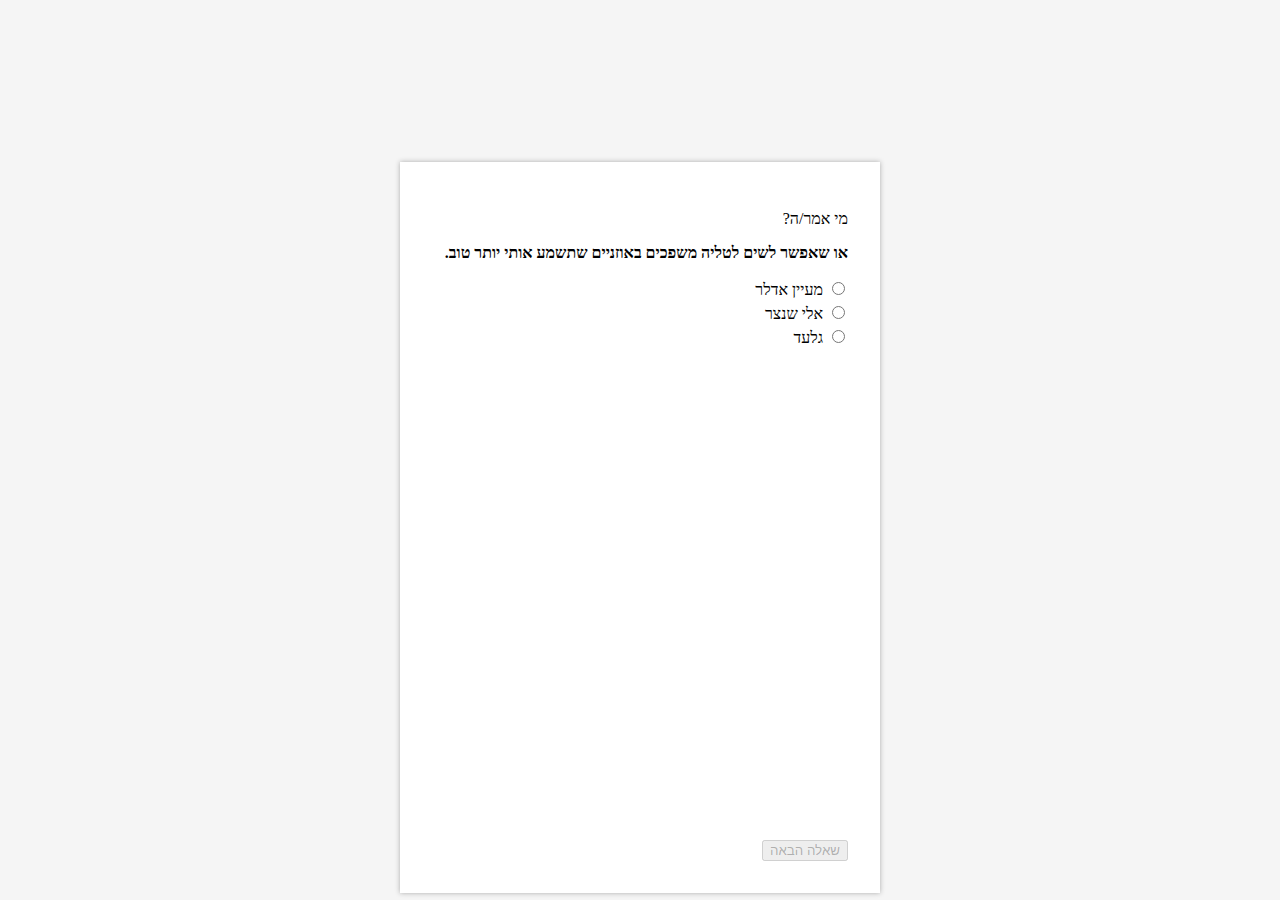
<file: docs/shentzer/index.html>
<!DOCTYPE html>
<html>
<style>
    * {
        box-sizing: border-box;
    }

    html,
    body {
        width: 100%;
        height: 100%;
        margin: 0;
        padding: 0;
        border: 1px solid transparent;
    }

    body {
        background-color: whitesmoke;
    }

    main {
        overflow: hidden;
        padding: 2em;
        width: 30em;
        margin: 10em auto;
        background-color: white;
        box-shadow: 0 0 0.3em #aaa;
    }

    #q {
        font-weight: bold;
    }

    .answers {
        line-height: 1.5em;
    }

    .answer>label {
        line-height: 1.5em;
        cursor: pointer;
    }

    .answer:hover {
        background-color: #eee;
    }
2
    input[type=radio] {
        cursor: pointer;
    }

    input[type=radio]:disabled {
        display: none;
    }

    input[type=radio]:disabled+label {
        cursor: default;
    }

    :disabled+label[correct='no']::before {
        content: '❌';
        margin-left: .5em;
    }

    :disabled+label[correct='yes']::before {
        content: '✔️';
        margin-left: .5em;
    }

    #chat {
        max-height: 80em;
        margin: 2em 0;
        overflow: auto;
        font-size: .8em;
        opacity: 0;
        /* transition: opacity 3s; */
    }

    .msg {
        margin: .5em 0;
        padding: .3em .5em;
        background-color: #f0fff3;
        border: 1px solid #eee;
        border-radius: .5em;
    }

    time {
        color: #999;
        font-size: .8em;
        float: left;
    }

    .sender {
        font-weight: bold;
    }

    #score {
        font-size: 1.5em;
        font-weight: bold;
        text-align: center;
    }
</style>

<head>
    <meta charset='utf-8'>
    <meta http-equiv='X-UA-Compatible' content='IE=edge'>

    <title>מי אמר למי?</title>

    <meta property="og:title" content="מי אמר למי?">
    <meta property="og:site_name" content="מי אמר למי?">
    <meta property="og:url" content="">
    <meta property="og:description" content="מי אמר למי?.">
    <meta property="og:type" content="website">
    <meta property="og:image" content="https://gkutiel.github.io/wabot/favicon.png">

    <meta name='viewport' content='width=device-width, initial-scale=1'>
    <link rel="icon" type="image/png" href="https://gkutiel.github.io/wabot/favicon.png" />


</head>

<body dir='rtl'>
    <main>
        <p>מי אמר/ה?</p>
        <p id='q'></p>

        <div id='answers'>
        </div>

        <div id="chat"></div>

        <div class="next">
            <button id='next'>שאלה הבאה</button>
        </div>
        <div id="score"></div>
    </main>
</body>

<script>
    function $(id) {
        return document.getElementById(id);
    }

    function e(html) {
        const div = document.createElement('div')
        div.innerHTML = html
        return div.firstElementChild
    }

    class Question {
        constructor(text) {
            this.e = $('q');
        }
        set text(text) {
            this.e.innerText = text;
        }
    }

    class Answer {
        static id = 0;
        constructor(cb) {
            const id = Answer.id++;
            this.good = false
            this.e = e(`
                <div class="answer">
                    <input type='radio' id='${id}' name='answer' />
                    <label for='${id}' correct='no'></label>
                </div>
            `)
            $('answers').appendChild(this.e)

            this.e.addEventListener('change', () => {
                $('chat').style.opacity = 1;
                cb(this.correct);
            })

            this.label = this.e.querySelector('label')
            this.input = this.e.querySelector('input')
        }

        set text(text) {
            this.label.innerText = text;
            this.input.disabled = false;
            this.input.checked = false;
        }

        set correct(correct) {
            this.good = correct;
            this.label.setAttribute('correct', correct ? 'yes' : 'no')
        }

        get correct() {
            return this.good;
        }

        disable() {
            this.input.disabled = true;
        }
    }

    class Chat {
        constructor() {
            this.e = $('chat');
        }
        set msgs(msgs) {
            this.e.style.opacity = 0;
            this.e.innerHTML = '';
            for (const msg of msgs) {
                this.e.appendChild(e(`
                    <div class='msg'>
                        <time>${msg.time}</time>
                        <span class='sender'>${msg.sender}</span>
                        <div>${msg.text}</div>
                    </div>
                `))
            }
        }
    }


    class Quiz {
        constructor(quiz) {
            this.score = 0;
            this.qid = 0;
            this.quiz = quiz;

            this.scoreDiv = $('score');
            this.question = new Question();

            this.answers = [
                new Answer(this.on_answer),
                new Answer(this.on_answer),
                new Answer(this.on_answer)];

            this.chat = new Chat();
            this.nextButton = $('next');
            this.nextButton.addEventListener('click', this.next);
        }

        nextQuestion() {
            return this.quiz[this.qid++];
        }

        on_answer = (correct) => {
            if (correct) {
                this.score++;
            }

            for (let answer of this.answers) {
                answer.disable();
            }

            this.nextButton.disabled = false;
            this.scoreDiv.innerText = `${this.qid}/${this.quiz.length}`;
        }

        next = () => {
            try {
                const q = this.nextQuestion();
                this.nextButton.disabled = true;
                this.question.text = q.text;
                this.chat.msgs = q.chat;

                for (let i = 0; i < this.answers.length; i++) {
                    this.answers[i].text = q.senders[i];
                    this.answers[i].correct = q.senders[i] === q.sender;
                }
            } catch (e) {
                const score = (this.score / this.qid * 100).toFixed(0)
                this.scoreDiv.innerText = `תוצאה סופית: ${score}%`;
            }
        }
    }
    const quiz = new Quiz([{"text": "או שאפשר לשים לטליה משפכים באוזניים שתשמע אותי יותר טוב.", "sender": "גלעד", "senders": ["מעיין אדלר", "אלי שנצר", "גלעד"], "chat": [{"time": "17/04/2021, 19:26", "sender": "ד\"ר טליה שנצר", "text": "אוהבת אותך אח שלי.."}, {"time": "17/04/2021, 19:31", "sender": "אופיר שנצר", "text": "😘"}, {"time": "17/04/2021, 20:18", "sender": "גלעד", "text": "לאן עוד יש לו להתקדם? יש לו אייפון 12."}, {"time": "17/04/2021, 20:20", "sender": "אופיר שנצר", "text": "השלב הבא זה טלפון עם אינטילגנציה מלאכותית שיודעת לנחש לאן אחרים שקבעת איתם באמת נוסעים 🤪"}, {"time": "17/04/2021, 20:21", "sender": "גלעד", "text": "זה קידום."}, {"time": "17/04/2021, 20:22", "sender": "גלעד", "text": "או שאפשר לשים לטליה משפכים באוזניים שתשמע אותי יותר טוב."}, {"time": "17/04/2021, 20:24", "sender": "אופיר שנצר", "text": "מה שיבוא קודם"}, {"time": "17/04/2021, 20:24", "sender": "אופיר שנצר", "text": "אני מהמר על ה AI"}, {"time": "17/04/2021, 20:34", "sender": "איילת אדלר", "text": "😂🤦🏻‍♀️"}]}, {"text": "יכול להיות שלא שמתי מספיק אהבה. כמה אהבה אתם שמים בדרך כלל?", "sender": "גלעד", "senders": ["מעיין אדלר", "גלעד", "עינב אדלר"], "chat": [{"time": "12/10/2021, 19:30", "sender": "אופיר שנצר", "text": "יצא לך יפה."}, {"time": "12/10/2021, 19:34", "sender": "גלעד", "text": "חבל שלא יצא טעים"}, {"time": "12/10/2021, 19:36", "sender": "פסיה שנצר", "text": "אולי צריך עוד זמן?"}, {"time": "12/10/2021, 19:40", "sender": "גלעד", "text": "יכול להיות שלא שמתי מספיק אהבה. כמה אהבה אתם שמים בדרך כלל?"}, {"time": "12/10/2021, 19:42", "sender": "אופיר שנצר", "text": "יכול להיות ששמת ליצי במקום שום. זה קורה"}, {"time": "12/10/2021, 19:45", "sender": "גלעד", "text": "שמתי גם וגם"}, {"time": "12/10/2021, 20:34", "sender": "אופיר שנצר", "text": "אם אתה רוצה יש לי מתכון מנצח לריבת אצטרובלים."}]}, {"text": "ביקשו רשות. אבל נאמר לנו שלא בטוח יכניסו לחדשות ..והנה", "sender": "איילת אדלר", "senders": ["פסיה שנצר", "איילת אדלר", "אלי שנצר"], "chat": [{"time": "29/08/2021, 20:23", "sender": "אופיר שנצר", "text": "סלבז"}, {"time": "29/08/2021, 20:23", "sender": "פסיה שנצר", "text": "ראינו רק פריים אחד.אתן מפורסמות.....😄"}, {"time": "29/08/2021, 20:23", "sender": "איילת אדלר", "text": "לגמרי😂"}, {"time": "29/08/2021, 20:25", "sender": "פסיה שנצר", "text": "ידעתן שמצלמים ?"}, {"time": "29/08/2021, 20:26", "sender": "איילת אדלר", "text": "כן"}, {"time": "29/08/2021, 20:26", "sender": "איילת אדלר", "text": "ביקשו רשות. אבל נאמר לנו שלא בטוח יכניסו לחדשות ..והנה"}, {"time": "29/08/2021, 20:26", "sender": "פסיה שנצר", "text": "מתי צלמו?"}, {"time": "29/08/2021, 20:27", "sender": "פסיה שנצר", "text": "אני תמיד רואה ערוץ 12.אז הספרתי לראות רק תמונה אחת."}, {"time": "29/08/2021, 20:28", "sender": "פסיה שנצר", "text": "הספקתי."}]}, {"text": "ולגבי היום מי שרוצה יכול לבוא גם היום לקפה ועוגה.", "sender": "פסיה שנצר", "senders": ["איילת אדלר", "אלי שנצר", "פסיה שנצר"], "chat": [{"time": "24/01/2020, 08:56", "sender": "עינב אדלר", "text": "מחר"}, {"time": "24/01/2020, 08:57", "sender": "ד\"ר טליה שנצר", "text": "טוב אז מחר"}, {"time": "24/01/2020, 09:13", "sender": "איילת אדלר", "text": "עינבי פשוט היום ומחר עד הצהריים בפעילות של הצופים. לכן אם כבר נפגשים אז....היא רוצה להיות☺"}, {"time": "24/01/2020, 09:14", "sender": "שי איילת", "text": "וגם מעיין ישנה אצל חברה..."}, {"time": "24/01/2020, 09:14", "sender": "פסיה שנצר", "text": "טוב אז קבענו מחר לצהריים שעה 13:30 ❣"}, {"time": "24/01/2020, 09:16", "sender": "פסיה שנצר", "text": "ולגבי היום מי שרוצה יכול לבוא גם היום לקפה ועוגה."}, {"time": "24/01/2020, 09:17", "sender": "פסיה שנצר", "text": "😂👍"}, {"time": "24/01/2020, 11:12", "sender": "איילת אדלר", "text": "אז אפשר להפגש היום.☺😃"}]}, {"text": "צודק,הכנרת מפוצצת.אתמול כשחזרנו מחמי טבריה היו המוני כל רכב שנסעו לכיוון טבריה.", "sender": "פסיה שנצר", "senders": ["שי איילת", "איילת אדלר", "פסיה שנצר"], "chat": [{"time": "08/06/2019, 18:54", "sender": "אופיר שנצר", "text": "מי זורם מחר לכנרת?"}, {"time": "08/06/2019, 21:11", "sender": "גלעד", "text": "ליאל, ליעם, ליטל, ליאב, ליאם,  לידוד וחצי עם ישראל."}, {"time": "08/06/2019, 21:13", "sender": "פסיה שנצר", "text": "צודק,הכנרת מפוצצת.אתמול כשחזרנו מחמי טבריה היו המוני כל רכב שנסעו לכיוון טבריה."}, {"time": "08/06/2019, 21:15", "sender": "איילת אדלר", "text": "עייפים"}, {"time": "08/06/2019, 21:16", "sender": "פסיה שנצר", "text": "לילה טוב.😞"}, {"time": "08/06/2019, 21:21", "sender": "איילת אדלר", "text": "כבר הערתי אותם..."}]}, {"text": "איזה מסלול ? צריך לדעת כי אנחנו רוצים לעשות היום גם, אז מה שלא מעשה ביחד נעשה עכשיו", "sender": "אופיר שנצר", "senders": ["פסיה שנצר", "אופיר שנצר", "ענת אופיר"], "chat": [{"time": "05/11/2021, 12:10", "sender": "אלי שנצר", "text": "כניסה חופשית  עשינו פעם את המסלול זה מסלול יפה גם הבניאס יש מסלול יפה.וגם אני יפה"}, {"time": "05/11/2021, 12:33", "sender": "איילת אדלר", "text": "היי איילת. אתם יכולים להקדים אם אתם רוצים. הוילה מוכנה."}, {"time": "05/11/2021, 12:33", "sender": "איילת אדלר", "text": "אז על איזה מסלול החלטנו? לארוז בגדי ים? נעליים למים? מה?"}, {"time": "05/11/2021, 12:34", "sender": "ד\"ר טליה שנצר", "text": "פשוט תביאי"}, {"time": "05/11/2021, 13:05", "sender": "אופיר שנצר", "text": "איזה מסלול ? צריך לדעת כי אנחנו רוצים לעשות היום גם, אז מה שלא מעשה ביחד נעשה עכשיו"}, {"time": "05/11/2021, 13:32", "sender": "איילת אדלר", "text": "אופירי אתם כבר שם?"}, {"time": "05/11/2021, 13:37", "sender": "אופיר שנצר", "text": "לא"}, {"time": "05/11/2021, 13:38", "sender": "איילת אדלר", "text": "תכתבו כשתגיעו"}]}, {"text": "מסתבר שהנישוב היה היום!!! אף אחד לא ידע ..הסתירו מידע..וכמובן שהיה בנזן ...סביב השעה 17:30 בזמן שהילדים וגלעד עשו ספורט😡", "sender": "ד\"ר טליה שנצר", "senders": ["ענת אופיר", "איילת אדלר", "ד\"ר טליה שנצר"], "chat": [{"time": "01/01/2020, 19:08", "sender": "איילת אדלר", "text": "נינג'אית😘"}, {"time": "01/01/2020, 19:10", "sender": "פסיה שנצר", "text": "ממש נינג'ה.מדהימה.😯"}, {"time": "01/01/2020, 20:05", "sender": "אופיר שנצר", "text": "מחכים לראתכם בנימגה ישראל"}, {"time": "01/01/2020, 20:33", "sender": "ענת אופיר", "text": "וואו 😯"}, {"time": "01/01/2020, 21:34", "sender": "ד\"ר טליה שנצר", "text": "https://homelandguards.org/"}, {"time": "01/01/2020, 21:35", "sender": "ד\"ר טליה שנצר", "text": "מסתבר שהנישוב היה היום!!! אף אחד לא ידע ..הסתירו מידע..וכמובן שהיה בנזן ...סביב השעה 17:30 בזמן שהילדים וגלעד עשו ספורט😡"}, {"time": "01/01/2020, 21:43", "sender": "פסיה שנצר", "text": "חבורה של רמאים.משחקים בבריאתם של אלפי תושבים.מכעיס מאד ....מאד.😡"}, {"time": "01/01/2020, 21:47", "sender": "אופיר שנצר", "text": "😤🤬"}, {"time": "01/01/2020, 22:20", "sender": "ד\"ר טליה שנצר", "text": "https://www.facebook.com/502582240109636/posts/1030403970660791/?sfnsn=mo"}]}, {"text": "😱הציפור הזו נקראת מיינה.היא גורמת הרבה נזק לחקלאות.אפילו העורבים פוחדים ממנה.", "sender": "פסיה שנצר", "senders": ["איילת אדלר", "ענת אופיר", "פסיה שנצר"], "chat": [{"time": "22/04/2020, 09:25", "sender": "גלעד", "text": "אלי היה הכי קרוב אז הוא מקבל 2 נקודות."}, {"time": "22/04/2020, 10:18", "sender": "גלעד", "text": "דייסון* 🙏🏿"}, {"time": "22/04/2020, 10:22", "sender": "איילת אדלר", "text": "איזה קטע😄"}, {"time": "22/04/2020, 10:22", "sender": "פסיה שנצר", "text": "😱הציפור הזו נקראת מיינה.היא גורמת הרבה נזק לחקלאות.אפילו העורבים פוחדים ממנה."}, {"time": "22/04/2020, 10:31", "sender": "גלעד", "text": "אנחנו קראנו לה ציפי."}, {"time": "22/04/2020, 11:31", "sender": "אלי שנצר", "text": "כוכבת ברשתות👩‍❤️‍💋‍👨👩‍❤️‍💋‍👩👩‍❤️‍👨"}, {"time": "22/04/2020, 11:38", "sender": "שי איילת", "text": "כל כך נקי אצלכם שאפשר לאכול מהרצפה... כאילו אין קורונה..."}]}, {"text": "רוצים ללכת לחוף מרידיאן או דור? זה יותר סבבה ליותם כשיש שובר גלים", "sender": "ענת אופיר", "senders": ["ענת אופיר", "פסיה שנצר", "איילת אדלר"], "chat": [{"time": "09/08/2019, 12:05", "sender": "פסיה שנצר", "text": "נראה מאד אסטטי וודאי גם טעים.בתאבון.❣"}, {"time": "09/08/2019, 12:07", "sender": "גלעד", "text": "דדו דרום"}, {"time": "09/08/2019, 14:54", "sender": "ענת אופיר", "text": "רוצים ללכת לחוף מרידיאן או דור? זה יותר סבבה ליותם כשיש שובר גלים"}, {"time": "09/08/2019, 15:06", "sender": "איילת אדלר", "text": "מתי אתם מתכוונים להיות שם?"}, {"time": "09/08/2019, 16:08", "sender": "אופיר שנצר", "text": "נצא עוד מעט לדור."}, {"time": "09/08/2019, 16:11", "sender": "גלעד", "text": "אנחנו מחכים שיואב יתעורר ונלך לדדו."}]}, {"text": "כתבי חברים לקבוצת צפת.אבל חשבתי שגם אתם ילדי תהנו.", "sender": "פסיה שנצר", "senders": ["אלי שנצר", "איילת אדלר", "פסיה שנצר"], "chat": [{"time": "08/10/2020, 14:55", "sender": "פסיה שנצר", "text": "https://13tv.co.il/item/documentary/season-01/episodes/mutut-2063583/?utm_source=share&utm_campaign=reshet_m&utm_medium=WP"}, {"time": "08/10/2020, 14:55", "sender": "פסיה שנצר", "text": "הי חברים."}, {"time": "08/10/2020, 14:56", "sender": "פסיה שנצר", "text": "כתבי חברים לקבוצת צפת.אבל חשבתי שגם אתם ילדי תהנו."}]}, {"text": "אליהו ענבים. חשב גם לקפוץ לקריות אבל תקוע בגלל הסגר.", "sender": "גלעד", "senders": ["איילת אדלר", "אלי שנצר", "גלעד"], "chat": [{"time": "08/04/2020, 13:32", "sender": "גלעד", "text": "זה לחם פרוס אחד, עבר רפרג'ירציה כל הלילה (כלומר בילה במקרר) , יש לו אחוז משפרי אפייה מאוד גבוה יחסית ללחם - ולכן מבלה בתנור בחום מאוד גבוהה ומקבל קרום קשה וכהה, אמור להיות אפילו קצת שרוף אבל יצא הרבה שרוף. כל הדבר הזה מוציא טעמים אחרים מהלחם ויש אומרים שעושה אותו טוב יותר לעיכול בגלל החומרים המשמרים."}, {"time": "08/04/2020, 13:36", "sender": "איילת אדלר", "text": "😂הרגת אותי "}, {"time": "08/04/2020, 13:39", "sender": "אופיר שנצר", "text": "נראה טוב. תזרוק עליו כמה גרעיני דלעת פעם הבאה וזה יהיה מושלם"}, {"time": "08/04/2020, 14:30", "sender": "שי איילת", "text": "איפה לומדים להכיר כזו פרוסה ברפריג'^רציה?"}, {"time": "08/04/2020, 15:49", "sender": "גלעד", "text": "אליהו ענבים. חשב גם לקפוץ לקריות אבל תקוע בגלל הסגר."}, {"time": "08/04/2020, 15:50", "sender": "פסיה שנצר", "text": "😄"}, {"time": "08/04/2020, 16:30", "sender": "פסיה שנצר", "text": "נראה טוב.כשר לפסח."}, {"time": "08/04/2020, 16:38", "sender": "איילת אדלר", "text": "נראה אחלה. עכשיו נשאר רק לצאת ממצריים"}]}, {"text": "צריך רק עוד 9,999 בשביל שיואב יהיה מוכן לעשות חלק שני.", "sender": "גלעד", "senders": ["עינב אדלר", "אלי שנצר", "גלעד"], "chat": [{"time": "23/01/2021, 19:17", "sender": "גלעד", "text": "רץ עכשיו חזק ביוטיוב, כמעט כמו גדעון לוי."}, {"time": "23/01/2021, 19:32", "sender": "פסיה שנצר", "text": "מתוק קטן.נינג'ה"}, {"time": "23/01/2021, 19:39", "sender": "גלעד", "text": "צריך רק עוד 9,999 בשביל שיואב יהיה מוכן לעשות חלק שני."}, {"time": "23/01/2021, 19:39", "sender": "פסיה שנצר", "text": "😄👍"}]}, {"text": "מזל טוב לענתי ואופיר. שתמשיכו לעשות בחירות טובות (תאריכי אירועים וכו')...", "sender": "שי איילת", "senders": ["עינב אדלר", "שי איילת", "ענת אופיר"], "chat": [{"time": "02/09/2021, 07:59", "sender": "גלעד", "text": "לכל מי שהיום התחתן"}, {"time": "02/09/2021, 08:01", "sender": "ענת אופיר", "text": "בעזרת השם"}, {"time": "02/09/2021, 08:09", "sender": "אופיר שנצר", "text": "אולי בת?"}, {"time": "02/09/2021, 09:21", "sender": "שי איילת", "text": "מזל טוב לענתי ואופיר. שתמשיכו לעשות בחירות טובות (תאריכי אירועים וכו')..."}, {"time": "02/09/2021, 09:25", "sender": "פסיה שנצר", "text": "אז מה קורה?"}, {"time": "02/09/2021, 09:59", "sender": "אופיר שנצר", "text": "לעוד בייביסיטר"}, {"time": "02/09/2021, 10:01", "sender": "אופיר שנצר", "text": "תודה תודה, גם לכם שתמשיכו לעשות את מה שאתם עושים 😃👏"}, {"time": "02/09/2021, 10:25", "sender": "פסיה שנצר", "text": "😄❣"}]}, {"text": "לנו יש את כרטיסי הכניסה אז נהיה בקשר בבוקר אנחנו נחכה בכניסה.", "sender": "פסיה שנצר", "senders": ["ד\"ר טליה שנצר", "פסיה שנצר", "ענת אופיר"], "chat": [{"time": "31/05/2019, 20:19", "sender": "פסיה שנצר", "text": "אז מה?מחר נפגשים בטכניון?מי מגיע ? יש מתנגדים?"}, {"time": "31/05/2019, 20:20", "sender": "פסיה שנצר", "text": "שעה 10:00?10:30 ? מתי רוצים?"}, {"time": "31/05/2019, 20:32", "sender": "איילת אדלר", "text": "נשתדל להתכוונן ל10:30,11"}, {"time": "31/05/2019, 20:33", "sender": "פסיה שנצר", "text": "👍"}, {"time": "31/05/2019, 20:40", "sender": "ענת אופיר", "text": "אנחנו בטח נגיע בסביבות 10"}, {"time": "31/05/2019, 20:42", "sender": "פסיה שנצר", "text": "לנו יש את כרטיסי הכניסה אז נהיה בקשר בבוקר אנחנו נחכה בכניסה."}, {"time": "31/05/2019, 21:07", "sender": "אופיר שנצר", "text": "👍"}, {"time": "31/05/2019, 21:20", "sender": "אלי שנצר", "text": "להביא בגד ים מצב רוח טוב מחצלת לשינה טובה כרם נגד שיזוף"}]}, {"text": "כן ,מכירה את המקרה.מאד מוזר שאף אחד לא הכיר את הנחל הזה.היום עם כל האמצעים כמו רחפנים מטוסים.מה לא רואים מלמעלה?מוזר.", "sender": "פסיה שנצר", "senders": ["ענת אופיר", "אלי שנצר", "פסיה שנצר"], "chat": [{"time": "22/01/2020, 15:02", "sender": "ד\"ר טליה שנצר", "text": "https://m.facebook.com/story.php?story_fbid=858971944527763&id=220634478361516&sfnsn=mo&d=n&vh=e"}, {"time": "22/01/2020, 15:21", "sender": "פסיה שנצר", "text": "כן ,מכירה את המקרה.מאד מוזר שאף אחד לא הכיר את הנחל הזה.היום עם כל האמצעים כמו רחפנים מטוסים.מה לא רואים מלמעלה?מוזר."}, {"time": "22/01/2020, 15:21", "sender": "פסיה שנצר", "text": "מעניין מה איכות המים האם הם מזוהמים?"}, {"time": "22/01/2020, 15:22", "sender": "ד\"ר טליה שנצר", "text": "וזה מהממםםם"}, {"time": "22/01/2020, 15:22", "sender": "פסיה שנצר", "text": "הנחל זורם כל השנה."}, {"time": "22/01/2020, 15:35", "sender": "שי איילת", "text": "This message was deleted"}]}, {"text": "לא, זאת יעל וילדה מהגן של יעל והן לבשו אותם בגדים.", "sender": "גלעד", "senders": ["עינב אדלר", "מעיין אדלר", "גלעד"], "chat": [{"time": "07/12/2020, 08:27", "sender": "גלעד", "text": "פדיחות 🙏🏿"}, {"time": "07/12/2020, 08:27", "sender": "פסיה שנצר", "text": "תאומות ?חה..חה..."}, {"time": "07/12/2020, 08:28", "sender": "גלעד", "text": "לא, זאת יעל וילדה מהגן של יעל והן לבשו אותם בגדים."}, {"time": "07/12/2020, 08:29", "sender": "פסיה שנצר", "text": "ניתן להבדיל בזכות הנעליים.😜"}, {"time": "07/12/2020, 08:40", "sender": "ד\"ר טליה שנצר", "text": "הן תכננו את זה החמודות💖"}, {"time": "07/12/2020, 08:40", "sender": "ד\"ר טליה שנצר", "text": "פרסומת לשילב"}, {"time": "07/12/2020, 08:40", "sender": "פסיה שנצר", "text": "מתוקות."}]}, {"text": "בלי קשר לפארק השלג, מה שהכי מטריד בסיפור הזה שעוד לא הורידו מיסים כמו שהבטיחו.", "sender": "גלעד", "senders": ["גלעד", "שי איילת", "עינב אדלר"], "chat": [{"time": "31/07/2021, 21:49", "sender": "אופיר שנצר", "text": "זה יגיע"}, {"time": "31/07/2021, 21:56", "sender": "גלעד", "text": "איפה הבעיה?"}, {"time": "31/07/2021, 21:56", "sender": "אופיר שנצר", "text": "אין בעיה. כפייה זה הכי טוב"}, {"time": "31/07/2021, 21:56", "sender": "אופיר שנצר", "text": "גם אונס זה סבבה"}, {"time": "31/07/2021, 22:24", "sender": "איילת אדלר", "text": "בלי קשר "}, {"time": "31/07/2021, 22:37", "sender": "גלעד", "text": "בלי קשר לפארק השלג, מה שהכי מטריד בסיפור הזה שעוד לא הורידו מיסים כמו שהבטיחו."}, {"time": "31/07/2021, 22:38", "sender": "גלעד", "text": "הבטחות של פוליטיקאים זה כפארק שלג דאשתקד."}]}, {"text": "אנחנו עם החתולי שלנו בדרך. הביתה. אחרי הניתוח. הוא מתלקק ומתלטף...❤️", "sender": "איילת אדלר", "senders": ["ענת אופיר", "פסיה שנצר", "איילת אדלר"], "chat": [{"time": "21/06/2021, 21:10", "sender": "פסיה שנצר", "text": "לילה טוב.😍"}, {"time": "21/06/2021, 21:11", "sender": "ד\"ר טליה שנצר", "text": "החדר עם השולחן"}, {"time": "21/06/2021, 21:11", "sender": "פסיה שנצר", "text": "יפה מאד."}, {"time": "21/06/2021, 21:33", "sender": "איילת אדלר", "text": "אנחנו עם החתולי שלנו בדרך. הביתה. אחרי הניתוח. הוא מתלקק ומתלטף...❤️"}, {"time": "21/06/2021, 23:05", "sender": "שי איילת", "text": "יעול והחתול"}]}, {"text": "לדוגמא - הדירת 4 חדרים גן שהם מוכרים ב1.38 שווה ונמכרת בשוק ב1.85 (עם מטבח משודרג ובית חכם עאלק)", "sender": "אופיר שנצר", "senders": ["שי איילת", "אופיר שנצר", "מעיין אדלר"], "chat": [{"time": "13/07/2020, 22:52", "sender": "אופיר שנצר", "text": "איזה מקום אתם ?"}, {"time": "13/07/2020, 22:52", "sender": "אופיר שנצר", "text": "אתם נרשמים שוב ? אתם תהיו שכנים שלנו ?"}, {"time": "13/07/2020, 22:57", "sender": "גלעד", "text": "אתם קונים דרך מחיר למשתכן או שזה לא משנה?ֿ"}, {"time": "13/07/2020, 22:58", "sender": "אופיר שנצר", "text": "אנחנו חשבנו לקנות בפרויקט למשתכן אחר בטבעון של חברת שתית. אבל עכשיו הודיעו שלתמוז יש עוד את הדירות האלה ואפשר להירשם. אנחנו מקום 98 עכשיו. לא יודע אם זה ריאלי או לא אבל נראה לי שכן, לפחות לדירות 6 חדרים."}, {"time": "13/07/2020, 22:58", "sender": "אופיר שנצר", "text": "וברור שזה משנה - מחיר שוק הרבה יותר גבוה"}, {"time": "13/07/2020, 22:59", "sender": "אופיר שנצר", "text": "לדוגמא - הדירת 4 חדרים גן שהם מוכרים ב1.38 שווה ונמכרת בשוק ב1.85 (עם מטבח משודרג ובית חכם עאלק)"}, {"time": "13/07/2020, 22:59", "sender": "גלעד", "text": "מצאת איפה נרשמים?"}, {"time": "13/07/2020, 22:59", "sender": "אופיר שנצר", "text": "לך לאתר של מחיר למשתכן, תעשה לוג אין ואז תחת ״הגרלות שלי״ תעשה רישום מחדש על הפרויקט"}, {"time": "13/07/2020, 23:02", "sender": "גלעד", "text": "אנחנו מקום 275."}, {"time": "13/07/2020, 23:02", "sender": "גלעד", "text": "נראה מחירים טובים."}]}, {"text": "אווי.היתה רצועה ישנה שלו אבל דקה וחלשה יותר.עכשיו יצאתי איתו והוא ראה כלב שהוא לא אוהב הוא נתן ריצה מהירה והרצועה נקרעה.", "sender": "פסיה שנצר", "senders": ["ענת אופיר", "איילת אדלר", "פסיה שנצר"], "chat": [{"time": "31/10/2020, 20:46", "sender": "אופיר שנצר", "text": "יש מצב שלקחנו בטעות"}, {"time": "31/10/2020, 20:46", "sender": "פסיה שנצר", "text": "מה באמת?"}, {"time": "31/10/2020, 20:46", "sender": "אופיר שנצר", "text": "כן"}, {"time": "31/10/2020, 20:46", "sender": "אופיר שנצר", "text": "שכחנו בעגלה"}, {"time": "31/10/2020, 20:46", "sender": "אופיר שנצר", "text": "יש לו פונקציה של שליטה קולית גם"}, {"time": "31/10/2020, 20:50", "sender": "פסיה שנצר", "text": "אווי.היתה רצועה ישנה שלו אבל דקה וחלשה יותר.עכשיו יצאתי איתו והוא ראה כלב שהוא לא אוהב הוא נתן ריצה מהירה והרצועה נקרעה."}, {"time": "31/10/2020, 20:54", "sender": "אופיר שנצר", "text": "אוי ויי"}]}, {"text": "יום ראשון בערב אנחנו מארגנים תחרות עוגות גבינה בנאות פרס. מוזמנים להירשם.", "sender": "גלעד", "senders": ["איילת אדלר", "עינב אדלר", "גלעד"], "chat": [{"time": "07/06/2019, 15:01", "sender": "שי איילת", "text": "בתמונה מימין, איזה צמח יואב מריח???"}, {"time": "07/06/2019, 15:01", "sender": "גלעד", "text": "קנביס"}, {"time": "07/06/2019, 17:28", "sender": "גלעד", "text": "יום ראשון בערב אנחנו מארגנים תחרות עוגות גבינה בנאות פרס. מוזמנים להירשם."}, {"time": "07/06/2019, 17:43", "sender": "פסיה שנצר", "text": "👍סבתא פסיה"}]}, {"text": "או שהוא ממש רעב..או שכל יום נופל לידו טיל🤷‍♀️", "sender": "ד\"ר טליה שנצר", "senders": ["איילת אדלר", "ד\"ר טליה שנצר", "ענת אופיר"], "chat": [{"time": "11/05/2021, 21:57", "sender": "אופיר שנצר", "text": "שימו לב לבחור שאוכל שם."}, {"time": "11/05/2021, 21:59", "sender": "פסיה שנצר", "text": "לא ראיתי בחור אוכל מה איתו?"}, {"time": "11/05/2021, 22:04", "sender": "אופיר שנצר", "text": "סתכלי שוב"}, {"time": "11/05/2021, 22:04", "sender": "אופיר שנצר", "text": "נחת לידו טיל והבחור יושב ומסיים את המנה שלו"}, {"time": "11/05/2021, 22:14", "sender": "ד\"ר טליה שנצר", "text": "או שהוא ממש רעב..או שכל יום נופל לידו טיל🤷‍♀️"}, {"time": "11/05/2021, 22:16", "sender": "פסיה שנצר", "text": "🤣🤣"}]}, {"text": "אם אתם תוהים למה לעשות את זה אז קילו קפה ירוק עולה 55 וקילו קלוי עולה יותר מכפול 😆", "sender": "אופיר שנצר", "senders": ["ענת אופיר", "אופיר שנצר", "פסיה שנצר"], "chat": [{"time": "07/01/2021, 17:05", "sender": "אופיר שנצר", "text": "אם אתם תוהים למה לעשות את זה אז קילו קפה ירוק עולה 55 וקילו קלוי עולה יותר מכפול 😆"}, {"time": "07/01/2021, 17:06", "sender": "פסיה שנצר", "text": "והטעם?"}, {"time": "07/01/2021, 17:06", "sender": "אופיר שנצר", "text": "אדווח בהמשך"}, {"time": "07/01/2021, 17:06", "sender": "פסיה שנצר", "text": "😄👍"}, {"time": "07/01/2021, 17:08", "sender": "אלי שנצר", "text": "האם אפשר לקלות כל דבר נניח בוטנים שקדים וכדומה ןכמה עולה מכונה כזאת"}]}, {"text": "הכתבה שונתה, כנראה המקור היה \"טעות\". אני אחפש אחר כך את ההצעה עצמה", "sender": "אופיר שנצר", "senders": ["אופיר שנצר", "פסיה שנצר", "ענת אופיר"], "chat": [{"time": "19/11/2020, 17:56", "sender": "אופיר שנצר", "text": "באמת?"}, {"time": "19/11/2020, 17:56", "sender": "גלעד", "text": "תקרא"}, {"time": "19/11/2020, 17:57", "sender": "גלעד", "text": "https://mobile.mako.co.il/news-lifestyle/2020_q4/Article-70b393fee6fd571026.htm"}, {"time": "19/11/2020, 17:57", "sender": "גלעד", "text": "החוק בסך הכל אומר שאם תסבול מתופעות לוואי בגלל שקיבלת חיסון אז המדינה אחראית והיא תפצה אותך."}, {"time": "19/11/2020, 18:02", "sender": "גלעד", "text": "יש שם גם פיל."}, {"time": "19/11/2020, 18:18", "sender": "אופיר שנצר", "text": "הכתבה שונתה, כנראה המקור היה \"טעות\". אני אחפש אחר כך את ההצעה עצמה"}]}, {"text": "מוזמנים לשחק בחול יש גם מים לא גבוהים לא צריך מצופים", "sender": "אלי שנצר", "senders": ["איילת אדלר", "פסיה שנצר", "אלי שנצר"], "chat": [{"time": "14/05/2019, 18:47", "sender": "גלעד", "text": "ככה פחות או יותר נראה גם שלנו."}, {"time": "14/05/2019, 19:09", "sender": "אלי שנצר", "text": "מוזמנים לשחק בחול יש גם מים לא גבוהים לא צריך מצופים"}, {"time": "14/05/2019, 19:09", "sender": "אלי שנצר", "text": "יש תחרות בוץ"}, {"time": "14/05/2019, 19:55", "sender": "איילת אדלר", "text": "בתיאבון💋"}]}, {"text": "אם היינו מרוקאים היינו יכולים לשלוח את יואב עם סכין.", "sender": "גלעד", "senders": ["אלי שנצר", "איילת אדלר", "גלעד"], "chat": [{"time": "20/07/2021, 18:37", "sender": "גלעד", "text": "הורים יקרים,"}, {"time": "20/07/2021, 18:37", "sender": "גלעד", "text": "רעיונות?"}, {"time": "20/07/2021, 18:39", "sender": "אופיר שנצר", "text": "כפכף"}, {"time": "20/07/2021, 18:40", "sender": "אופיר שנצר", "text": "קוסקוסייר"}, {"time": "20/07/2021, 18:40", "sender": "אופיר שנצר", "text": "חדר חשוך"}, {"time": "20/07/2021, 18:41", "sender": "גלעד", "text": "אם היינו מרוקאים היינו יכולים לשלוח את יואב עם סכין."}, {"time": "20/07/2021, 18:42", "sender": "ד\"ר טליה שנצר", "text": "חשבתי ארנק ריק( השורשים של גלעד גם מרומניה)"}, {"time": "20/07/2021, 18:42", "sender": "אופיר שנצר", "text": "חחח"}, {"time": "20/07/2021, 18:42", "sender": "ד\"ר טליה שנצר", "text": "למה?"}, {"time": "20/07/2021, 18:43", "sender": "אופיר שנצר", "text": "חשבתי שגלעד מרוקאי"}]}, {"text": "אז על איזה מסלול החלטנו? לארוז בגדי ים? נעליים למים? מה?", "sender": "איילת אדלר", "senders": ["איילת אדלר", "פסיה שנצר", "ענת אופיר"], "chat": [{"time": "05/11/2021, 11:39", "sender": "שי איילת", "text": "נחל זויתן עליון. יש גם אופציה למסלול מעגלי"}, {"time": "05/11/2021, 11:45", "sender": "אלי שנצר", "text": "נחל שניר  יש הרבה מיים בסוף במסלול יש בריכה אפשר  מפל הבניאס"}, {"time": "05/11/2021, 11:47", "sender": "שי איילת", "text": "אין כניסה לכלבים"}, {"time": "05/11/2021, 12:10", "sender": "אלי שנצר", "text": "כניסה חופשית  עשינו פעם את המסלול זה מסלול יפה גם הבניאס יש מסלול יפה.וגם אני יפה"}, {"time": "05/11/2021, 12:33", "sender": "איילת אדלר", "text": "היי איילת. אתם יכולים להקדים אם אתם רוצים. הוילה מוכנה."}, {"time": "05/11/2021, 12:33", "sender": "איילת אדלר", "text": "אז על איזה מסלול החלטנו? לארוז בגדי ים? נעליים למים? מה?"}, {"time": "05/11/2021, 12:34", "sender": "ד\"ר טליה שנצר", "text": "פשוט תביאי"}, {"time": "05/11/2021, 13:05", "sender": "אופיר שנצר", "text": "איזה מסלול ? צריך לדעת כי אנחנו רוצים לעשות היום גם, אז מה שלא מעשה ביחד נעשה עכשיו"}]}, {"text": "צריך להפריד את הכדוריםולשמן אותם לתת להם לנוח 20 דקות בהצלחה", "sender": "אלי שנצר", "senders": ["מעיין אדלר", "פסיה שנצר", "אלי שנצר"], "chat": [{"time": "15/04/2020, 20:32", "sender": "פסיה שנצר", "text": "בהצלחה😄"}, {"time": "15/04/2020, 20:57", "sender": "אלי שנצר", "text": "צריך להפריד את הכדוריםולשמן אותם לתת להם לנוח 20 דקות בהצלחה"}, {"time": "15/04/2020, 21:08", "sender": "איילת אדלר", "text": "הכל עם דבש וחמאה טעים🤪"}, {"time": "15/04/2020, 21:08", "sender": "אלי שנצר", "text": "כל הכבוד.👏👏"}]}, {"text": "הדובון הקטן החייכן שלנו.כל כך מאושר.מאחלת לו שיהיה כך כל חייו.💗😍", "sender": "פסיה שנצר", "senders": ["פסיה שנצר", "אלי שנצר", "ענת אופיר"], "chat": [{"time": "04/04/2020, 13:52", "sender": "גלעד", "text": "חשבתי כבר מצאת ביטקוין."}, {"time": "04/04/2020, 14:01", "sender": "ד\"ר טליה שנצר", "text": "איזו תמונה מדהימה.."}, {"time": "04/04/2020, 14:23", "sender": "אופיר שנצר", "text": "סבתא נראית ממש אופנתית"}, {"time": "04/04/2020, 14:31", "sender": "פסיה שנצר", "text": "איזה מתוקים הילדים שלי.💗"}, {"time": "04/04/2020, 14:33", "sender": "פסיה שנצר", "text": "הדובון הקטן החייכן שלנו.כל כך מאושר.מאחלת לו שיהיה כך כל חייו.💗😍"}, {"time": "04/04/2020, 14:35", "sender": "פסיה שנצר", "text": "עבודות האורגמי שלכם יפיפות."}, {"time": "04/04/2020, 16:15", "sender": "ד\"ר טליה שנצר", "text": "💖"}, {"time": "04/04/2020, 16:16", "sender": "פסיה שנצר", "text": "💗💋"}]}, {"text": "אין על הילדה המתוקה הזו עם שתי עניים חכמות וחיוך מתוק.💞", "sender": "פסיה שנצר", "senders": ["ענת אופיר", "אלי שנצר", "פסיה שנצר"], "chat": [{"time": "26/08/2019, 15:19", "sender": "איילת אדלר", "text": "ממש דוגמנית הבית❤"}, {"time": "26/08/2019, 16:22", "sender": "פסיה שנצר", "text": "אין על הילדה המתוקה הזו עם שתי עניים חכמות וחיוך מתוק.💞"}, {"time": "26/08/2019, 16:57", "sender": "אופיר שנצר", "text": "איזה שיק"}]}])

    quiz.next()
</script>

</html>
</file>
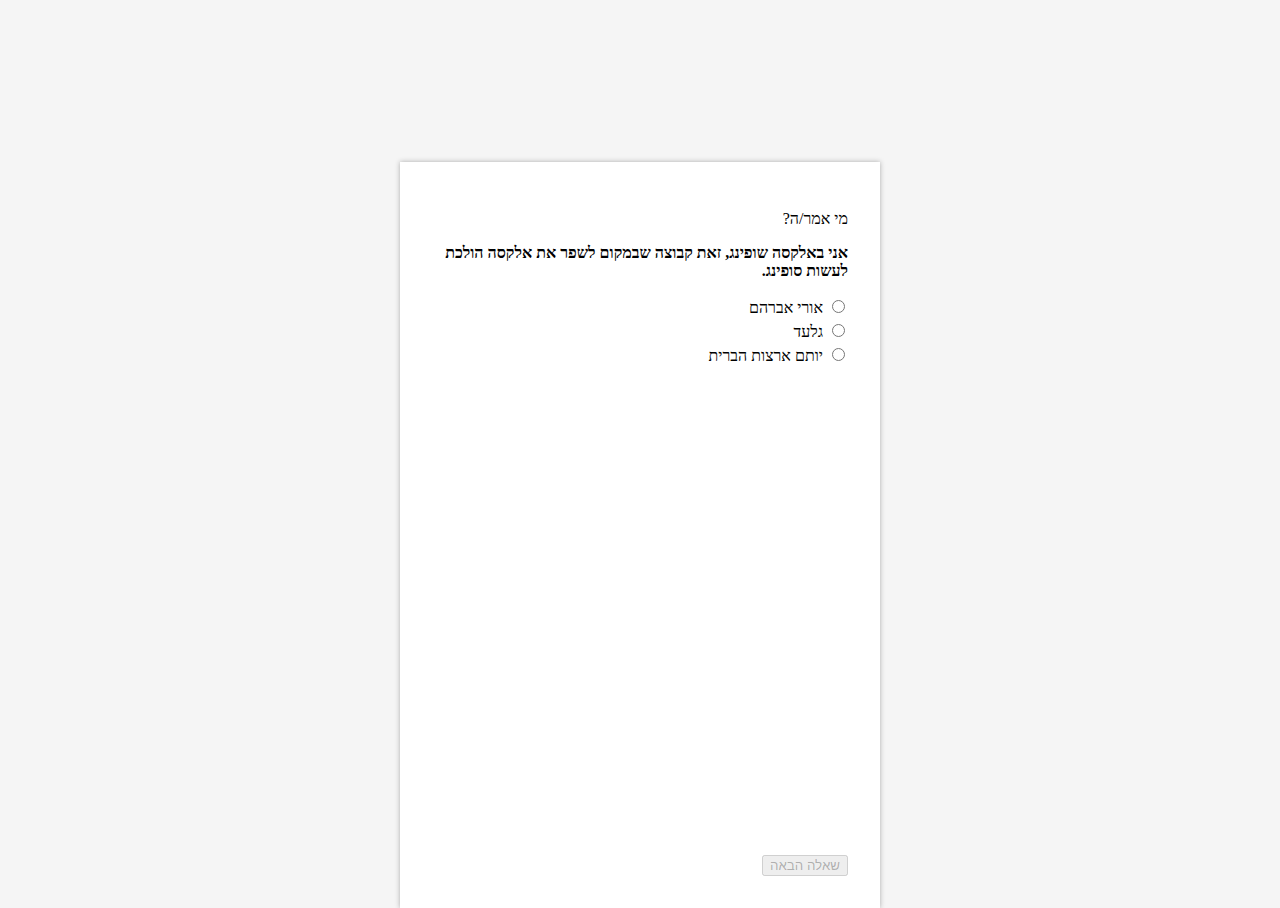
<file: docs/technion/index.html>
<!DOCTYPE html>
<html>
<style>
    * {
        box-sizing: border-box;
    }

    html,
    body {
        width: 100%;
        height: 100%;
        margin: 0;
        padding: 0;
        border: 1px solid transparent;
    }

    body {
        background-color: whitesmoke;
    }

    main {
        overflow: hidden;
        padding: 2em;
        width: 30em;
        margin: 10em auto;
        background-color: white;
        box-shadow: 0 0 0.3em #aaa;
    }

    #q {
        font-weight: bold;
    }

    .answers {
        line-height: 1.5em;
    }

    .answer>label {
        line-height: 1.5em;
        cursor: pointer;
    }

    .answer:hover {
        background-color: #eee;
    }
2
    input[type=radio] {
        cursor: pointer;
    }

    input[type=radio]:disabled {
        display: none;
    }

    input[type=radio]:disabled+label {
        cursor: default;
    }

    :disabled+label[correct='no']::before {
        content: '❌';
        margin-left: .5em;
    }

    :disabled+label[correct='yes']::before {
        content: '✔️';
        margin-left: .5em;
    }

    #chat {
        max-height: 80em;
        margin: 2em 0;
        overflow: auto;
        font-size: .8em;
        opacity: 0;
        /* transition: opacity 3s; */
    }

    .msg {
        margin: .5em 0;
        padding: .3em .5em;
        background-color: #f0fff3;
        border: 1px solid #eee;
        border-radius: .5em;
    }

    time {
        color: #999;
        font-size: .8em;
        float: left;
    }

    .sender {
        font-weight: bold;
    }

    #score {
        font-size: 1.5em;
        font-weight: bold;
        text-align: center;
    }
</style>

<head>
    <meta charset='utf-8'>
    <meta http-equiv='X-UA-Compatible' content='IE=edge'>

    <title>מי אמר למי?</title>

    <meta property="og:title" content="מי אמר למי?">
    <meta property="og:site_name" content="מי אמר למי?">
    <meta property="og:url" content="">
    <meta property="og:description" content="מי אמר למי?.">
    <meta property="og:type" content="website">
    <meta property="og:image" content="https://gkutiel.github.io/wabot/favicon.png">

    <meta name='viewport' content='width=device-width, initial-scale=1'>
    <link rel="icon" type="image/png" href="https://gkutiel.github.io/wabot/favicon.png" />


</head>

<body dir='rtl'>
    <main>
        <p>מי אמר/ה?</p>
        <p id='q'></p>

        <div id='answers'>
        </div>

        <div id="chat"></div>

        <div class="next">
            <button id='next'>שאלה הבאה</button>
        </div>
        <div id="score"></div>
    </main>
</body>

<script>
    function $(id) {
        return document.getElementById(id);
    }

    function e(html) {
        const div = document.createElement('div')
        div.innerHTML = html
        return div.firstElementChild
    }

    class Question {
        constructor(text) {
            this.e = $('q');
        }
        set text(text) {
            this.e.innerText = text;
        }
    }

    class Answer {
        static id = 0;
        constructor(cb) {
            const id = Answer.id++;
            this.good = false
            this.e = e(`
                <div class="answer">
                    <input type='radio' id='${id}' name='answer' />
                    <label for='${id}' correct='no'></label>
                </div>
            `)
            $('answers').appendChild(this.e)

            this.e.addEventListener('change', () => {
                $('chat').style.opacity = 1;
                cb(this.correct);
            })

            this.label = this.e.querySelector('label')
            this.input = this.e.querySelector('input')
        }

        set text(text) {
            this.label.innerText = text;
            this.input.disabled = false;
            this.input.checked = false;
        }

        set correct(correct) {
            this.good = correct;
            this.label.setAttribute('correct', correct ? 'yes' : 'no')
        }

        get correct() {
            return this.good;
        }

        disable() {
            this.input.disabled = true;
        }
    }

    class Chat {
        constructor() {
            this.e = $('chat');
        }
        set msgs(msgs) {
            this.e.style.opacity = 0;
            this.e.innerHTML = '';
            for (const msg of msgs) {
                this.e.appendChild(e(`
                    <div class='msg'>
                        <time>${msg.time}</time>
                        <span class='sender'>${msg.sender}</span>
                        <div>${msg.text}</div>
                    </div>
                `))
            }
        }
    }


    class Quiz {
        constructor(quiz) {
            this.score = 0;
            this.qid = 0;
            this.quiz = quiz;

            this.scoreDiv = $('score');
            this.question = new Question();

            this.answers = [
                new Answer(this.on_answer),
                new Answer(this.on_answer),
                new Answer(this.on_answer)];

            this.chat = new Chat();
            this.nextButton = $('next');
            this.nextButton.addEventListener('click', this.next);
        }

        nextQuestion() {
            return this.quiz[this.qid++];
        }

        on_answer = (correct) => {
            if (correct) {
                this.score++;
            }

            for (let answer of this.answers) {
                answer.disable();
            }

            this.nextButton.disabled = false;
            this.scoreDiv.innerText = `${this.qid}/${this.quiz.length}`;
        }

        next = () => {
            try {
                const q = this.nextQuestion();
                this.nextButton.disabled = true;
                this.question.text = q.text;
                this.chat.msgs = q.chat;

                for (let i = 0; i < this.answers.length; i++) {
                    this.answers[i].text = q.senders[i];
                    this.answers[i].correct = q.senders[i] === q.sender;
                }
            } catch (e) {
                const score = (this.score / this.qid * 100).toFixed(0)
                this.scoreDiv.innerText = `תוצאה סופית: ${score}%`;
            }
        }
    }
    const quiz = new Quiz([{"text": "אני באלקסה שופינג, זאת קבוצה שבמקום לשפר את אלקסה הולכת לעשות סופינג.", "sender": "גלעד", "senders": ["אורי אברהם", "גלעד", "יותם ארצות הברית"], "chat": [{"time": "17/07/2021, 16:31", "sender": "יותם ארצות הברית", "text": "גלעד - שואל בשביל חבר - למה אלקסה לא עונה על השאלה: are you recording me?"}, {"time": "17/07/2021, 16:32", "sender": "גלעד", "text": "העברתי לחבר שעובד באמזון."}, {"time": "17/07/2021, 16:32", "sender": "יותם ארצות הברית", "text": "אבל הוא לא באלקסה, אתה כן"}, {"time": "17/07/2021, 16:32", "sender": "יותם ארצות הברית", "text": ")מכיר את החבר)"}, {"time": "17/07/2021, 16:35", "sender": "יובל קורן", "text": "יותם נראה לי אתה לא מעודכן על החברים בקבוצה..."}, {"time": "17/07/2021, 16:36", "sender": "גלעד", "text": "אני באלקסה שופינג, זאת קבוצה שבמקום לשפר את אלקסה הולכת לעשות סופינג."}, {"time": "17/07/2021, 16:36", "sender": "גלעד", "text": "שופינג*"}, {"time": "17/07/2021, 16:37", "sender": "גלעד", "text": "אבל התשובה לשאלה בשאלה של החבר היא כן ולא."}, {"time": "17/07/2021, 17:38", "sender": "יובל קורן", "text": "ב18:05 גמר אליפות אירופה u20 ב200 מטר,  שידור ישיר בערוץ הספורט..."}]}, {"text": "סליחה, אני מוכן לשלם יותר מיסים, אם אני מקבל תמורתם שיורידו מיסים", "sender": "גלעד", "senders": ["אורי אברהם", "גלעד", "יותם ארצות הברית"], "chat": [{"time": "22/03/2021, 19:49", "sender": "חבובו ינאי", "text": "אחרי שביבי ילך ננסה להוריד מיסים"}, {"time": "22/03/2021, 19:50", "sender": "חבובו ינאי", "text": "סדרי עדיפויות..."}, {"time": "22/03/2021, 19:51", "sender": "גלעד", "text": "אני מוכן לשלם פחות מיסים"}, {"time": "22/03/2021, 19:52", "sender": "חבובו ינאי", "text": "זה יקרה באווירה אחרי קורונה"}, {"time": "22/03/2021, 19:52", "sender": "חבובו ינאי", "text": "זה לא יקרה*"}, {"time": "22/03/2021, 19:52", "sender": "גלעד", "text": "סליחה, אני מוכן לשלם יותר מיסים, אם אני מקבל תמורתם שיורידו מיסים"}, {"time": "22/03/2021, 19:53", "sender": "חבובו ינאי", "text": "בפועל אתה תשלם יותר מיסים כי ביבי ייתן את הכסף שלך לאנשים שלא עובדים..."}, {"time": "22/03/2021, 19:53", "sender": "חבובו ינאי", "text": "אם אתה רוצה לשלם פחות אין שום הגיון להצביע לבנט"}, {"time": "22/03/2021, 19:54", "sender": "גלעד", "text": "You deleted this message"}, {"time": "22/03/2021, 19:54", "sender": "גלעד", "text": "כבר לא עוקב."}]}, {"text": "יש לי פויקה מפורסם? חשבתי על סאג ופיתות אבל זה רק אם עושים בחוץ. אפשר גם פויקה אבל הוא לא מפורסם.", "sender": "גלעד", "senders": ["חבובה", "גלעד", "יותם ארצות הברית"], "chat": [{"time": "06/05/2021, 12:05", "sender": "יובל קורן", "text": "תאמינו לי חיים טוב עם ילדים... אצלנו התוכי צורח כשהשמש עולה"}, {"time": "06/05/2021, 12:24", "sender": "גלעד", "text": "תעשה לו בדיקה גנטית, יכול להיות שאבא שלו היה תרנגול."}, {"time": "06/05/2021, 14:04", "sender": "נועה אלגרבלי", "text": "גלעד- רוצה לארגן את הפוייקה המפורסם שלך לשבת?"}, {"time": "06/05/2021, 14:33", "sender": "גלעד", "text": "יש לי פויקה מפורסם? חשבתי על סאג ופיתות אבל זה רק אם עושים בחוץ. אפשר גם פויקה אבל הוא לא מפורסם."}, {"time": "06/05/2021, 14:38", "sender": "יובל קורן", "text": "אני יכול להכין מגדרה או אנטי פסטי 😊"}, {"time": "06/05/2021, 14:39", "sender": "חבובה", "text": "אני יכולה להכין פשטידה"}, {"time": "06/05/2021, 15:09", "sender": "דיאנה אורי", "text": "אכין לביבות/ מאפינס תירס"}, {"time": "06/05/2021, 15:10", "sender": "חבובה", "text": "אז אני אכין לחמניות גבינה כי הפשטידה הייתה אמורה ליהות תירס"}]}, {"text": "אבל אם אני מוכר שמקבל ביטקוין למה אני צריך את פייפאל?", "sender": "גלעד", "senders": ["אורי אברהם", "גלעד", "יותם ארצות הברית"], "chat": [{"time": "21/10/2020, 20:27", "sender": "יובל קורן", "text": "https://www.themarker.com/wallstreet/.premium-1.9252187 בטוח שווה להשקיע?"}, {"time": "21/10/2020, 21:46", "sender": "גלעד", "text": "לא הבנתי מה זה אומר. חשבתי שכל הרעיון של ביטקוין זה שלא צריך פייפאל."}, {"time": "21/10/2020, 21:48", "sender": "יובל קורן", "text": "אתה יכול בטח כמוכר לקבל תשלום גם בביטקוין. בפייפל אפשר לקבל כסף בהרבה אמצעי תשלום לא רק מהקרדיט שם"}, {"time": "21/10/2020, 21:50", "sender": "גלעד", "text": "אבל אם אני מוכר שמקבל ביטקוין למה אני צריך את פייפאל?"}, {"time": "21/10/2020, 21:54", "sender": "יותם ארצות הברית", "text": "אמינות. שירות לקוחות. המרה. קלות שימוש"}, {"time": "21/10/2020, 21:54", "sender": "יובל קורן", "text": "אתה ממשש את ה api שלהם ויכול לקבל איזה צורת תשלום שנוחה לקונה"}, {"time": "21/10/2020, 21:55", "sender": "יותם ארצות הברית", "text": "גם זה"}, {"time": "21/10/2020, 22:01", "sender": "גלעד", "text": "You deleted this message"}]}, {"text": "הכשרות מקצועיות זה פלסטר. כל מערכת החינוך לא מספיק טובה", "sender": "יותם ארצות הברית", "senders": ["חבובה", "יותם ארצות הברית", "גלעד"], "chat": [{"time": "11/10/2021, 19:40", "sender": "חבובו ינאי", "text": "https://www.ynet.co.il/economy/article/by1o09bsk"}, {"time": "11/10/2021, 19:41", "sender": "חבובו ינאי", "text": "כמה מפתיע... אבן חמה שכל שר אוצר מעביר לבא בתור מבלי לגעת"}, {"time": "11/10/2021, 20:37", "sender": "יותם ארצות הברית", "text": "הכשרות מקצועיות זה פלסטר. כל מערכת החינוך לא מספיק טובה"}, {"time": "11/10/2021, 20:40", "sender": "גלעד", "text": "נראה לי הוא דיבר על המיסים."}, {"time": "11/10/2021, 20:48", "sender": "יותם ארצות הברית", "text": "לא, הכשרות 👆"}, {"time": "11/10/2021, 20:53", "sender": "גלעד", "text": "מקווה שיובל יקרא את התגובה של דודו ויפנים. מעניין למה הוא לא מדבר איתו ישירות."}]}, {"text": "מה עם הבחור השני?מכיר? הבטיחו לי 20 מיליון דולר אם אמצא", "sender": "יובל קורן", "senders": ["חבובה", "דיאנה אורי", "יובל קורן"], "chat": [{"time": "15/09/2019, 10:25", "sender": "גלעד", "text": "זה היה שער ניצחון בדקה ה-90."}, {"time": "15/09/2019, 10:27", "sender": "יובל קורן", "text": "כן מטורף..."}, {"time": "15/09/2019, 10:27", "sender": "יובל קורן", "text": "מה עם הבחור השני?מכיר? הבטיחו לי 20 מיליון דולר אם אמצא"}, {"time": "15/09/2019, 10:31", "sender": "גלעד", "text": "זה רפי שכן שלנו, בחור ממש נחמד מדי פעם אנחנו יושבים אצלו במרפסת, אוכלים טאקו ומעשנים איזה צינגלה."}]}, {"text": "וואו, מזל טוב אלעד ורותי! איזה דבר מתוק.. מה שבטוח יהיה לכם הרבה זמן יחד להנות ממנה (:", "sender": "נועה אלגרבלי", "senders": ["אורי אברהם", "נועה אלגרבלי", "יותם ארצות הברית"], "chat": [{"time": "20/03/2020, 14:58", "sender": "דיאנה אורי", "text": "משהו! ❤"}, {"time": "20/03/2020, 15:04", "sender": "יותם ארצות הברית", "text": "איזה עושר"}, {"time": "20/03/2020, 15:22", "sender": "גלעד", "text": "וזה רק המזווה של יובל."}, {"time": "20/03/2020, 15:22", "sender": "נועה אלגרבלי", "text": "וואו, מזל טוב אלעד ורותי! איזה דבר מתוק.. מה שבטוח יהיה לכם הרבה זמן יחד להנות ממנה (:"}, {"time": "20/03/2020, 15:35", "sender": "יובל קורן", "text": "⚠ חשוב ⚠"}, {"time": "20/03/2020, 16:35", "sender": "חבובו ינאי", "text": "המון מזל טוב אלעד ורותי!"}, {"time": "20/03/2020, 16:40", "sender": "אלעד גדרון", "text": "תודה לכולם!"}, {"time": "20/03/2020, 18:20", "sender": "גלעד", "text": "רוצים לעשות דרופבוקס של טוררנטים וכתוביות?"}]}, {"text": "Subaru xv אם אתה רוצה משהו קצת יותר זול, וקצת יותר קטן", "sender": "גיא נועה", "senders": ["יותם ארצות הברית", "נועה אלגרבלי", "גיא נועה"], "chat": [{"time": "10/11/2020, 15:18", "sender": "גלעד", "text": "אגב, לא רוצה להשוויץ אבל מחר, ה-11/11/2020 יש לה יומולדת 40. עכשיו חישבתי ומצאתי ש:"}, {"time": "10/11/2020, 15:22", "sender": "גלעד", "text": "זה גם לא בטוח יותר משתלם. את חוסכת 3,000 שקל ב-10 שנים אבל משלמת בדיקה על האוטו + טסט + טיפולים יותר יקרים + יום עבודה + מספיק שפעם אחת קנית אוטו מנוכל."}, {"time": "10/11/2020, 15:24", "sender": "חבובו ינאי", "text": "לדעתי שווה לקנות חדש אם מחזיקים אותו 8-10 שנים"}, {"time": "10/11/2020, 15:30", "sender": "יותם ארצות הברית", "text": "לרכב חדש הביטוח משמעותית יותר יקר וגם הולכים למוסך מורשה וזה יותר יקר. יש רכבים חדשים מהניילון שנמצאים הרבה במוסך, למשל עם המדיה סנטר של דודו. זה נכון שזה דורש יותר התעסקות בקניה, טיים איז מוני"}, {"time": "10/11/2020, 15:32", "sender": "גיא נועה", "text": "מאזדה cx5"}, {"time": "10/11/2020, 15:32", "sender": "גיא נועה", "text": "Subaru xv אם אתה רוצה משהו קצת יותר זול, וקצת יותר קטן"}, {"time": "10/11/2020, 15:33", "sender": "גלעד", "text": "*וזול*"}, {"time": "10/11/2020, 15:34", "sender": "יותם ארצות הברית", "text": "מאוד יפה אבל"}, {"time": "10/11/2020, 15:34", "sender": "גיא נועה", "text": "לא הצעתי לך לקסוס או מרצדס, מזדה זה רכב עממי. "}, {"time": "10/11/2020, 15:52", "sender": "יותם ארצות הברית", "text": "וחוץ מזה, שים את ה35 אלף שחסכת בבורסה ל10 שנים ותרוויח עוד 10000"}]}, {"text": "חחח..  הבנות שלח מאוד אוהבות- יש את רומיגמי הסרטונים שלה ממש ברורים ומותאמים לילדים", "sender": "נועה אלגרבלי", "senders": ["אורי אברהם", "נועה אלגרבלי", "יותם ארצות הברית"], "chat": [{"time": "04/04/2020, 19:18", "sender": "יובל קורן", "text": "אתה מופתע? ליצמן אמר שהמשיח יבוא באפריל... כנראה טעה בדרך 😅"}, {"time": "04/04/2020, 20:56", "sender": "יובל קורן", "text": "יפה!"}, {"time": "04/04/2020, 21:13", "sender": "גלעד", "text": "דרך מעולה להעביר את הזמן."}, {"time": "04/04/2020, 21:14", "sender": "גלעד", "text": "שמים את הילדים מול הטלוויזיה ועושים קיפולי נייר."}, {"time": "04/04/2020, 21:20", "sender": "נועה אלגרבלי", "text": "חחח..  הבנות שלח מאוד אוהבות- יש את רומיגמי הסרטונים שלה ממש ברורים ומותאמים לילדים"}, {"time": "04/04/2020, 21:58", "sender": "גלעד", "text": "מעניין"}, {"time": "04/04/2020, 21:58", "sender": "גלעד", "text": "אגב, יש לכם ביצים?"}, {"time": "04/04/2020, 22:35", "sender": "אורי אברהם", "text": "אני בניתי היום אולף מחול קוואנטי"}]}, {"text": "פחות חמוד כשזה רודף אחרי ילדה בת 5 באמצע הגן משחקים..", "sender": "נועה אלגרבלי", "senders": ["חבובו ינאי", "נועה אלגרבלי", "יותם ארצות הברית"], "chat": [{"time": "29/09/2020, 10:40", "sender": "יובל קורן", "text": "חמודים ממש..."}, {"time": "29/09/2020, 10:42", "sender": "חבובו ינאי", "text": "תכלס"}, {"time": "29/09/2020, 11:49", "sender": "נועה אלגרבלי", "text": "פחות חמוד כשזה רודף אחרי ילדה בת 5 באמצע הגן משחקים.."}, {"time": "29/09/2020, 11:56", "sender": "יובל קורן", "text": "למי זה קרה?"}, {"time": "29/09/2020, 12:03", "sender": "נועה אלגרבלי", "text": "בכיפור בגן משחקים אצלינו, הוא לא התכוון לתקוף אבל הוא נבהל וזה היה ממש באמצע הגן משחקים ליד הבנות שלי"}, {"time": "29/09/2020, 12:09", "sender": "גלעד", "text": "אגב, רעיון לסטארטאפ: שולחן עם פינה חכמה."}, {"time": "29/09/2020, 12:11", "sender": "יובל קורן", "text": "עוד ראיון  - חיישן מחוץ לשירותים בעבודה שמראה כמה בטוח להכנס (בדומה לחיישן בכיריים אינדוקציה)"}]}, {"text": "וותיקי הקבוצה/אצטדיון אתלטיקה נו\"ש עוקבים אחרי התוצאות שלו כבר כמעט 12 שנה...", "sender": "יובל קורן", "senders": ["גלעד", "יובל קורן", "חבובה"], "chat": [{"time": "16/06/2020, 09:19", "sender": "יובל קורן", "text": "וותיקי הקבוצה/אצטדיון אתלטיקה נו\"ש עוקבים אחרי התוצאות שלו כבר כמעט 12 שנה..."}, {"time": "16/06/2020, 10:58", "sender": "גלעד", "text": "חזיתי שזה יקרה מתישהו. לא מפתיע."}, {"time": "16/06/2020, 11:00", "sender": "יובל קורן", "text": "הוא התאמן כבר כשהיית באצטדיון?"}, {"time": "16/06/2020, 11:17", "sender": "גלעד", "text": "לא יודע, חזיתי משהו מעורפל שתמיד אפשר לפרש אותו בדיעבד כנכון."}]}, {"text": "שואל בשביל חבר, יצא לכם פעם לגנוב משהו בערב יום כיפור?", "sender": "גלעד", "senders": ["גלעד", "חבובה", "יותם ארצות הברית"], "chat": [{"time": "08/10/2019, 09:41", "sender": "גלעד", "text": "לכל העוקבים של הבלוג, אני רוצה לבשר לכם שהחלטתי לסלוח לכם על כל החטאים שלכם בתקופה שבין ט בתשרי התשעט ו-ט בתשרי התשפ."}, {"time": "08/10/2019, 09:59", "sender": "חבובו ינאי", "text": "תודה גלעד. אני מעריך את זה 😅"}, {"time": "08/10/2019, 09:59", "sender": "רוני פינקסי", "text": "המון מזל טוב דיאנה 🥳🍾"}, {"time": "08/10/2019, 09:59", "sender": "דיאנה אורי", "text": "תודה! ☺☺☺"}, {"time": "08/10/2019, 09:59", "sender": "חבובו ינאי", "text": "חברים יקרים, אף אחד מכם לא עשה לי שום דבר רע אז אין על מה לסלוח 😊"}, {"time": "08/10/2019, 10:30", "sender": "גלעד", "text": "שואל בשביל חבר, יצא לכם פעם לגנוב משהו בערב יום כיפור?"}, {"time": "08/10/2019, 11:37", "sender": "חבובה", "text": "הורדת סרטים נחשהת גניבה?"}, {"time": "08/10/2019, 11:37", "sender": "חבובה", "text": "*נחשבת"}, {"time": "08/10/2019, 11:49", "sender": "גלעד", "text": "התכוונתי יותר בכיוון של צידנית של שופרסל שהשליח שכח ליד הדלת שלנו."}, {"time": "08/10/2019, 11:53", "sender": "גלעד", "text": "מפחד שיפגע בחבר ברק."}]}, {"text": "גלעד רואים עכשיו את היצירה של אח שלך בחצי גמר אירווזיון, תותח!! הוא באמת ראה 200 שנות אירוזוויון או השתמש ב AI?", "sender": "יובל קורן", "senders": ["גלעד", "יובל קורן", "חבובה"], "chat": [{"time": "14/05/2019, 22:19", "sender": "יובל קורן", "text": "גלעד ירדת מ70 אחוז ל40 אחוז, מדאיג לא?"}, {"time": "14/05/2019, 22:20", "sender": "יובל קורן", "text": "יותם רוצה לפתוח חברה או לעשות עסקים כדי להרוויח כסף?"}, {"time": "14/05/2019, 22:25", "sender": "גלעד", "text": "חבל שאין בסטטיסטיקה הזאת סעיף \"המשתמש שהכי לא מפרגן\"."}, {"time": "14/05/2019, 22:38", "sender": "יותם אלאור", "text": "בולשיט, שמישהו יראה לי הודעה אחת כזו"}, {"time": "14/05/2019, 22:52", "sender": "יובל קורן", "text": "כרגע עלית בהכי מטנף"}, {"time": "15/05/2019, 00:26", "sender": "יובל קורן", "text": "גלעד רואים עכשיו את היצירה של אח שלך בחצי גמר אירווזיון, תותח!! הוא באמת ראה 200 שנות אירוזוויון או השתמש ב AI?"}]}, {"text": "אני מצביע עם הלב והלב שלי אומר שאני רוצה לשלם פחות מיסים", "sender": "גלעד", "senders": ["אורי אברהם", "יותם ארצות הברית", "גלעד"], "chat": [{"time": "22/03/2021, 19:54", "sender": "גלעד", "text": "You deleted this message"}, {"time": "22/03/2021, 19:54", "sender": "גלעד", "text": "כבר לא עוקב."}, {"time": "22/03/2021, 19:55", "sender": "חבובו ינאי", "text": "אמ-לק: תצביע לאיזו מפלגה שאתה רוצה בגוש \"לא ביבי\""}, {"time": "22/03/2021, 19:55", "sender": "גלעד", "text": "בנט"}, {"time": "22/03/2021, 19:55", "sender": "חבובו ינאי", "text": "אבל הוא בגוש \"כן ביבי\""}, {"time": "22/03/2021, 19:55", "sender": "גלעד", "text": "אני מצביע עם הלב והלב שלי אומר שאני רוצה לשלם פחות מיסים"}, {"time": "22/03/2021, 19:56", "sender": "גלעד", "text": "אני לא עושה שיקולים רציונלים כמו ״רק לא ביבי״"}, {"time": "22/03/2021, 19:56", "sender": "אורי אברהם", "text": "אני מצביע עם האצבע"}, {"time": "22/03/2021, 19:57", "sender": "חבובו ינאי", "text": "יש תמימות דעים בין הלבבות שלנו ❤️"}, {"time": "22/03/2021, 20:00", "sender": "גלעד", "text": "אז אם יורידו מיסים אני אשלם יותר מיסים?"}]}, {"text": "הם לא נותנים לי לקרוא את הכתבה כי הצבעתי ביבי.", "sender": "גלעד", "senders": ["נועה אלגרבלי", "חבובה", "גלעד"], "chat": [{"time": "10/08/2020, 09:31", "sender": "אורי אברהם", "text": "https://www.haaretz.co.il/sport/world-soccer/.premium-1.9043104?utm_source=App_Share&utm_medium=Android_Native&utm_campaign=Share"}, {"time": "10/08/2020, 10:06", "sender": "גלעד", "text": "הם לא נותנים לי לקרוא את הכתבה כי הצבעתי ביבי."}, {"time": "10/08/2020, 10:07", "sender": "אורי אברהם", "text": "פעם הבאה אל תצביע ביבי"}, {"time": "10/08/2020, 10:07", "sender": "חבובו ינאי", "text": "אמרת לנו שלא הצבעת הפעם לביבי... 🤔"}, {"time": "10/08/2020, 10:12", "sender": "גלעד", "text": "הפעם לא הצבעתי, הם אבל שמו לי קוקי שזוכר את הפעם ההיא שכן."}]}, {"text": "לא נראה לי שקירה הייתה הולכת ברגל לחנות ספורט רחוקה ומביאה לי משקולת 17.5 קילו אז אני מאושר עם הבחירה ❤️", "sender": "יובל קורן", "senders": ["דיאנה אורי", "אלעד גדרון", "יובל קורן"], "chat": [{"time": "05/05/2020, 17:13", "sender": "יובל קורן", "text": "חשבתי ששל ה co founder שלה"}, {"time": "05/05/2020, 17:31", "sender": "חבובו ינאי", "text": "תאמין לי. היית צריך לבחור co-founder טוב כמו קירה... תלמד... 😂"}, {"time": "05/05/2020, 17:32", "sender": "יובל קורן", "text": "אם הייתי בוחר בה היום הייתי ב forbes?"}, {"time": "05/05/2020, 17:32", "sender": "חבובו ינאי", "text": "רוב הסיכויים"}, {"time": "05/05/2020, 17:33", "sender": "יובל קורן", "text": "לא נראה לי שקירה הייתה הולכת ברגל לחנות ספורט רחוקה ומביאה לי משקולת 17.5 קילו אז אני מאושר עם הבחירה ❤️"}, {"time": "05/05/2020, 17:33", "sender": "גיא נועה", "text": "גם היתה קוראת לך את העתיד בקפה, לא רק מכניה לך אותו... 😉"}, {"time": "05/05/2020, 17:34", "sender": "חבובו ינאי", "text": "אולי היא הייתה משלמת למשהו שיעשה את זה בשבילך?"}, {"time": "05/05/2020, 17:34", "sender": "חבובו ינאי", "text": "😂"}]}, {"text": "זה כזה 2019... לא צריך יותר מחלקות כאלה כי אפשר להוסיף ל img ו- iframe תכונה של loading=lazy והדפדפן יעשה את זה לבד. שאלתי האם זה נתמך גם בטאגים מסוג picture/source?", "sender": "חבובו ינאי", "senders": ["רוני פינקסי", "אורי אברהם", "חבובו ינאי"], "chat": [{"time": "02/01/2020, 14:20", "sender": "חבובו ינאי", "text": "יש בקבוצה אריה web/html שיודע האם loading=lazy נתמך גם בטאגים מסוג picture/source?"}, {"time": "02/01/2020, 15:13", "sender": "גלעד", "text": "זה לא נתמך באינטרנט אקספלורר 5"}, {"time": "02/01/2020, 15:14", "sender": "חבובו ינאי", "text": "נשרוד. אתה יודע את התשובה לשאלה שלי?"}, {"time": "02/01/2020, 15:20", "sender": "גלעד", "text": "אני יודע שאורי אריה פול סטק. אתה יכול לבדוק אבל לבד בלי לשלם 500$ לשעה לאורי."}, {"time": "02/01/2020, 15:28", "sender": "גלעד", "text": "אתה גם יכול להשתמש בזה כדי להיות בטוח"}, {"time": "02/01/2020, 15:43", "sender": "חבובו ינאי", "text": "זה כזה 2019... לא צריך יותר מחלקות כאלה כי אפשר להוסיף ל img ו- iframe תכונה של loading=lazy והדפדפן יעשה את זה לבד. שאלתי האם זה נתמך גם בטאגים מסוג picture/source?"}, {"time": "02/01/2020, 16:44", "sender": "גלעד", "text": "ב-2019 לא יכולת?"}, {"time": "02/01/2020, 16:44", "sender": "חבובו ינאי", "text": "ב 31/12/2019 יכלו ב 1/1/2019 לא"}, {"time": "02/01/2020, 17:54", "sender": "גלעד", "text": "אגב, רוב הסיכויים שזה מה שהדפדפן עושה גם בלי שתבקש."}, {"time": "02/01/2020, 17:55", "sender": "חבובו ינאי", "text": "https://internet-israel.com/%D7%A8%D7%A9%D7%AA-%D7%94%D7%90%D7%99%D7%A0%D7%98%D7%A8%D7%A0%D7%98/%D7%98%D7%A2%D7%99%D7%A0%D7%AA-%D7%AA%D7%9E%D7%95%D7%A0%D7%94-%D7%A8%D7%A7-%D7%91%D7%92%D7%9C%D7%99%D7%9C%D7%94-%D7%9C%D7%9E%D7%98%D7%94/"}]}, {"text": "גם לי היו בעיות עם 018, עברתי לבזק וסלקום ומאז הכל חלק", "sender": "אלעד גדרון", "senders": ["חבובו ינאי", "אורי אברהם", "אלעד גדרון"], "chat": [{"time": "24/03/2020, 11:20", "sender": "יובל קורן", "text": "מבאס... אתה ב hot?"}, {"time": "24/03/2020, 11:21", "sender": "גלעד", "text": "בזק, עם 018, לא יודע אם זה קשור."}, {"time": "24/03/2020, 11:21", "sender": "יובל קורן", "text": "אני לא שמתי לב לבעיות, נטפליקס רץ חלק"}, {"time": "24/03/2020, 11:22", "sender": "גלעד", "text": "השאלה אם YNET רץ חלק?"}, {"time": "24/03/2020, 11:22", "sender": "יובל קורן", "text": "כן"}, {"time": "24/03/2020, 11:46", "sender": "אלעד גדרון", "text": "גם לי היו בעיות עם 018, עברתי לבזק וסלקום ומאז הכל חלק"}, {"time": "24/03/2020, 12:14", "sender": "רוני פינקסי", "text": "רק אל תעבור ל 013, מנסיון"}, {"time": "24/03/2020, 12:20", "sender": "אלעד גדרון", "text": "לדעתי סלקום זה 013..."}, {"time": "24/03/2020, 12:20", "sender": "אלעד גדרון", "text": "אני בנתיים מרוצה, השירות דרך בזק"}, {"time": "24/03/2020, 12:23", "sender": "רוני פינקסי", "text": "כשבדקתי אותם הם חסמו הורדות בטורנטים, בבזק בן לאומי אף פעם לא היו לי בעיות"}]}, {"text": "לא יכלו לדאוג לזה לפני תחילת המשחק? השחקנים הגיעו לשם כמה ימים קודם 😬", "sender": "יובל קורן", "senders": ["גיא נועה", "יותם אלאור", "יובל קורן"], "chat": [{"time": "05/09/2021, 22:09", "sender": "גלעד", "text": "המלצה לסאברדיט?"}, {"time": "05/09/2021, 22:22", "sender": "יובל קורן", "text": "This message was deleted"}, {"time": "05/09/2021, 22:22", "sender": "יובל קורן", "text": "This message was deleted"}, {"time": "05/09/2021, 23:48", "sender": "יובל קורן", "text": "https://youtu.be/HNSB9XIw4do מישהו הבין מה הם רצו? למה עצרו את המשחק..."}, {"time": "05/09/2021, 23:50", "sender": "יותם ארצות הברית", "text": "Brazilian health authorities storming the pitch in Brazil-Argentina and demands the game to be stopped, as they claim Romero, Martinez, Buendia and Lo Celso lied about having been in England and not spent the obligatory 14 days in quarantine upon entering Brazil. Scenes."}, {"time": "05/09/2021, 23:51", "sender": "יובל קורן", "text": "לא יכלו לדאוג לזה לפני תחילת המשחק? השחקנים הגיעו לשם כמה ימים קודם 😬"}]}, {"text": "הוא כותב לי שלמען הבטיחות שלי, כדאי לי לא להתקין את האפליקציה", "sender": "אורי אברהם", "senders": ["אורי אברהם", "יותם ארצות הברית", "גלעד"], "chat": [{"time": "08/05/2019, 11:28", "sender": "יובל קורן", "text": "פריס 2024*"}, {"time": "08/05/2019, 11:29", "sender": "גלעד", "text": "דוגמה"}, {"time": "08/05/2019, 11:31", "sender": "אורי אברהם", "text": "סבא"}, {"time": "08/05/2019, 11:31", "sender": "יותם אלאור", "text": "אבא"}, {"time": "08/05/2019, 11:31", "sender": "יותם אלאור", "text": "סבא רבא"}, {"time": "08/05/2019, 11:32", "sender": "אורי אברהם", "text": "הוא כותב לי שלמען הבטיחות שלי, כדאי לי לא להתקין את האפליקציה"}, {"time": "08/05/2019, 11:33", "sender": "יותם אלאור", "text": "אין רוגלות. עליי"}, {"time": "08/05/2019, 11:35", "sender": "גלעד", "text": "http://tinyurl.com/y29klvuw"}, {"time": "08/05/2019, 11:40", "sender": "רוני פינקסי", "text": "יובל תקרא לזה istalker"}, {"time": "08/05/2019, 11:43", "sender": "יובל קורן", "text": "אם כבר ifan, ספין ל iphone"}]}, {"text": "ג'וקוביץ' בחוץ חבט כדור בתסכול ופגע בשופטת צד בטעות... אורי תזהר בסקווש....", "sender": "יובל קורן", "senders": ["רוני פינקסי", "יובל קורן", "דיאנה אורי"], "chat": [{"time": "06/09/2020, 21:39", "sender": "רוני פינקסי", "text": "אולי גבוה מדי 😢"}, {"time": "06/09/2020, 22:56", "sender": "רוני פינקסי", "text": "באוויר הפתוח של הקניון 🤣"}, {"time": "06/09/2020, 23:00", "sender": "יובל קורן", "text": "עזוב את זה, הכסאות נראים של השב\"כ והמסך פצפון 😬"}, {"time": "06/09/2020, 23:34", "sender": "יובל קורן", "text": "https://twitter.com/NirRotem/status/1302702859482357760?s=20"}, {"time": "06/09/2020, 23:35", "sender": "יובל קורן", "text": "ג'וקוביץ' בחוץ חבט כדור בתסכול ופגע בשופטת צד בטעות... אורי תזהר בסקווש...."}, {"time": "06/09/2020, 23:38", "sender": "יובל קורן", "text": "https://youtu.be/Ge3b-OK1LA4"}]}, {"text": "שמעתם שאייל גולן ודקל וקנין כבר לא ביחד? ממש באס אותי...", "sender": "יובל קורן", "senders": ["יותם אלאור", "דיאנה אורי", "יובל קורן"], "chat": [{"time": "07/07/2020, 00:23", "sender": "יובל קורן", "text": "שמעתם שאייל גולן ודקל וקנין כבר לא ביחד? ממש באס אותי..."}, {"time": "07/07/2020, 00:25", "sender": "יובל קורן", "text": "https://tmi.maariv.co.il/celebs-news/Article-774377 😞"}]}, {"text": "החוק הראשון הוא שאין חוקים, החוק השני זה שאסור לבלגן את המספרים.", "sender": "גלעד", "senders": ["אורי אברהם", "גלעד", "יותם ארצות הברית"], "chat": [{"time": "30/08/2019, 17:49", "sender": "גלעד", "text": "https://m.ynet.co.il/Articles/5577130"}, {"time": "30/08/2019, 17:53", "sender": "דיאנה אורי", "text": "טוב זה קל. הנה הטריוויאלי"}, {"time": "30/08/2019, 18:00", "sender": "גלעד", "text": "יובל לא מרשה לשנות את הסדר של המספרים."}, {"time": "30/08/2019, 18:00", "sender": "דיאנה אורי", "text": "3.6+5.4 = 8+(3/3)"}, {"time": "30/08/2019, 18:00", "sender": "דיאנה אורי", "text": "אה. לא ידעתי שיש חוקים"}, {"time": "30/08/2019, 18:02", "sender": "גלעד", "text": "החוק הראשון הוא שאין חוקים, החוק השני זה שאסור לבלגן את המספרים."}, {"time": "30/08/2019, 18:02", "sender": "דיאנה אורי", "text": "חחחח"}, {"time": "30/08/2019, 18:03", "sender": "דיאנה אורי", "text": "(4+3)*5-(8-6)=33"}, {"time": "30/08/2019, 18:03", "sender": "גלעד", "text": "👍🏿"}, {"time": "30/08/2019, 18:04", "sender": "גלעד", "text": "זאת גם עדיין היה פתוחה."}]}, {"text": "מחכה ליום שאחרי אסונות רבנים יקראו לנשים להתלבש פחות צנוע.", "sender": "גלעד", "senders": ["יותם ארצות הברית", "חבובה", "גלעד"], "chat": [{"time": "04/05/2021, 19:49", "sender": "גלעד", "text": "מחכה ליום שאחרי אסונות רבנים יקראו לנשים להתלבש פחות צנוע."}, {"time": "04/05/2021, 21:51", "sender": "אורי אברהם", "text": "ערב טוב"}, {"time": "04/05/2021, 21:51", "sender": "אורי אברהם", "text": "אנחנו צריכים חציר. יש למישהו?"}, {"time": "04/05/2021, 21:58", "sender": "גלעד", "text": "לא קראת? אתה צריך לחפש."}, {"time": "04/05/2021, 22:08", "sender": "אורי אברהם", "text": "איפה כדאי לחפש חציר?"}]}, {"text": "נראה לי שהוא שאל באופן כללי. יש פה פוטנציאל. 60₪×מספר הלא מטופחים ברדיוס 100 מטר....", "sender": "גלעד", "senders": ["יותם ארצות הברית", "גלעד", "חבובה"], "chat": [{"time": "04/04/2020, 08:05", "sender": "אורי אברהם", "text": "אתה גר עד 100 מטר ממני?"}, {"time": "04/04/2020, 08:43", "sender": "גלעד", "text": "נראה לי שהוא שאל באופן כללי. יש פה פוטנציאל. 60₪×מספר הלא מטופחים ברדיוס 100 מטר...."}, {"time": "04/04/2020, 08:52", "sender": "גלעד", "text": "כבר עשו על זה סרט"}, {"time": "04/04/2020, 10:47", "sender": "גלעד", "text": "רוצים לעשות שאלון דיגיטלי קצרצר שייתן לנו תמונה דינאמית שממנה ניתן יהיה להסיק מסקנות לגבי מצב הלא מטופחים?"}, {"time": "04/04/2020, 11:08", "sender": "גלעד", "text": "http://www.quiz-maker.com/QVMGQP1"}]}, {"text": "אתם חושבים שיש לנו חלק בזה שרוני עזב? אני מפחד שזה יגרור נשירה המונית...", "sender": "יובל קורן", "senders": ["יובל קורן", "יותם ארצות הברית", "יותם אלאור"], "chat": [{"time": "09/02/2021, 11:22", "sender": "יובל קורן", "text": "שואל בשביל חבר, כשעושים zoom in האצבעות נסגרות או נפתחות?"}, {"time": "09/02/2021, 11:23", "sender": "חבובו ינאי", "text": "נפתחות"}, {"time": "09/02/2021, 11:56", "sender": "יובל קורן", "text": "אתם חושבים שיש לנו חלק בזה שרוני עזב? אני מפחד שזה יגרור נשירה המונית..."}, {"time": "09/02/2021, 12:24", "sender": "גלעד", "text": "יכול להיות שהוא לא הבין את הבדיחה עם השוקולד."}]}, {"text": "אם זה לא סרט ספורט נדיר שאראה מתחת ל 6.5😅חוץ מפרדי נגד ג'ייסון שהיה חשוב לאלעד שנראה ביחד", "sender": "יובל קורן", "senders": ["גיא נועה", "אלעד גדרון", "יובל קורן"], "chat": [{"time": "23/10/2020, 18:02", "sender": "יובל קורן", "text": "סליחה tim roth"}, {"time": "23/10/2020, 18:07", "sender": "יובל קורן", "text": "Trivia"}, {"time": "23/10/2020, 18:18", "sender": "גלעד", "text": "אבל מתחת ל-2.1 אתה פוסל אוטומטית?"}, {"time": "23/10/2020, 18:23", "sender": "יובל קורן", "text": "אם זה לא סרט ספורט נדיר שאראה מתחת ל 6.5😅חוץ מפרדי נגד ג'ייסון שהיה חשוב לאלעד שנראה ביחד"}]}, {"text": "כמה פרשים אפשר לשים על לוח שח בלי שיאיימו אחד על השני?", "sender": "יובל קורן", "senders": ["יותם ארצות הברית", "יובל קורן", "גלעד"], "chat": [{"time": "09/10/2021, 11:57", "sender": "גלעד", "text": "היום טיילנו בנחל רמז, נראה לנו שהבנו את הרמז."}, {"time": "09/10/2021, 12:10", "sender": "יובל קורן", "text": "🤣"}, {"time": "09/10/2021, 12:11", "sender": "יובל קורן", "text": "כמה פרשים אפשר לשים על לוח שח בלי שיאיימו אחד על השני?"}, {"time": "09/10/2021, 12:54", "sender": "גלעד", "text": "You deleted this message"}, {"time": "09/10/2021, 12:56", "sender": "גלעד", "text": "You deleted this message"}, {"time": "09/10/2021, 13:06", "sender": "גלעד", "text": "24?"}]}, {"text": "לפי זה אם מערבבים פישתן עם צ'יה,אבקת חלבון סויה, אגר אגר ומים מקבלים כוס מיץ תפוחים.", "sender": "גלעד", "senders": ["יותם ארצות הברית", "גלעד", "חבובה"], "chat": [{"time": "05/04/2020, 02:40", "sender": "גלעד", "text": "You deleted this message"}, {"time": "05/04/2020, 02:41", "sender": "גלעד", "text": "לפי זה אם מערבבים פישתן עם צ'יה,אבקת חלבון סויה, אגר אגר ומים מקבלים כוס מיץ תפוחים."}]}, {"text": "אם הקלף האחרון שלי זה + אני יכול לשים אותו או שאני צריך לקחת קלף?", "sender": "גלעד", "senders": ["אורי אברהם", "יותם ארצות הברית", "גלעד"], "chat": [{"time": "01/08/2021, 20:38", "sender": "יותם ארצות הברית", "text": "גזרים ירוקים?"}, {"time": "01/08/2021, 20:38", "sender": "גלעד", "text": "קיוויתי שלא תשימו לב."}, {"time": "01/08/2021, 20:52", "sender": "גלעד", "text": "זה הפריע לך להבין את הבדיחה?"}, {"time": "01/08/2021, 20:57", "sender": "גלעד", "text": "אם הקלף האחרון שלי זה + אני יכול לשים אותו או שאני צריך לקחת קלף?"}, {"time": "01/08/2021, 21:19", "sender": "אורי אברהם", "text": "צריך לקחת קלף"}, {"time": "01/08/2021, 21:20", "sender": "אורי אברהם", "text": "אהבתי את העריכה המוזיקלית. אח שלך עשה?"}, {"time": "01/08/2021, 21:22", "sender": "גלעד", "text": "יש לו מתחרה"}, {"time": "01/08/2021, 21:22", "sender": "גלעד", "text": "הבנת את הבדיחה אבל?"}]}])

    quiz.next()
</script>

</html>
</file>
